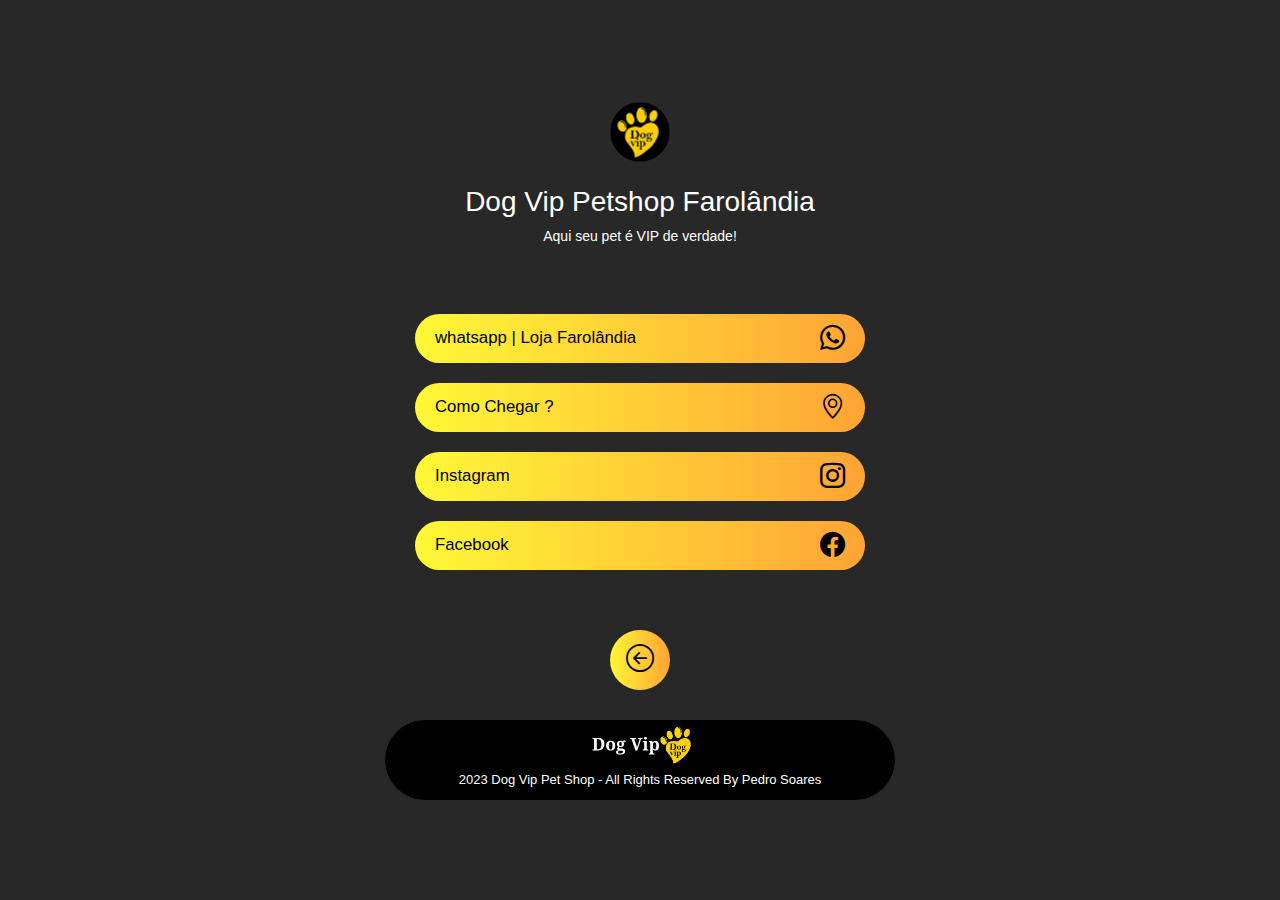
<file: farolandia.html>
<!DOCTYPE html>
<html lang="pt-br">
<head>
    <meta charset="UTF-8">
    <meta name="viewport" content="width=device-width, initial-scale=1.0">
    <!-- biblioteca de imagens bootstrap -->
    <link rel="stylesheet" href="https://cdn.jsdelivr.net/npm/bootstrap-icons@1.10.5/font/bootstrap-icons.css">
    <!-- CSS -->
    <link rel="stylesheet" href="css/linktree.css">
    <link rel="shortcut icon" href="img/logo.svg" type="image/x-icon">
    <!-- TÍTULO DA GUIA -->
    <title>Pet Shop Dog Vip Farolândia</title>
</head>
<body>
    <!-- delimitar laterais da página de link -->
    <!-- TÍTULO E SUBTÍTULO -->
    <div class="container">
        <header>
            <img src="img/logo.svg" alt="logo Dog Vip">
            <h1>Dog Vip Petshop Farolândia</h1>
            <p>Aqui seu pet é VIP de verdade!</p>
        </header>

    <!-- BOTÕES COM INFORMAÇÕES -->
       <section class="button_links">
            <a href="https://api.whatsapp.com/send?phone=5579991087259&text=Oi%2C%20conheci%20a%20Dogvip%20no%20Instagram%20e%20tirar%20algumas%20d%C3%BAvidas.%20" target="_blank" class="link">
                <button class="degrade">
                    <span>whatsapp | Loja Farolândia</span>
                    <i class="bi bi-whatsapp"></i>
                </button>
            </a>

            <a href="https://goo.gl/maps/aP5VUPC4uwXrcpnK6" target="_blank" class="link">
                <button class="degrade">
                    <span>Como Chegar ?</span>
                    <i class="bi bi-geo-alt"></i>
                </button>
            </a>

            <a href="https://www.instagram.com/dogvippet/" target="_blank" class="link">
                <button class="degrade">
                    <span>Instagram</span>
                    <i class="bi bi-instagram"></i>
                </button>
            </a>

            <a href="https://www.facebook.com/dogvippet/" target="_blank" class="link">
                <button class="degrade">
                    <span>Facebook</span>
                    <i class="bi bi-facebook"></i>
                </button>
            </a>
       </section>

       <!-- VOLTAR PÁGINA PRINCIPAL -->

        <section>
            <a href="index.html" class="btn-footer degrade"><i class="bi bi-arrow-left-circle"></i></a>
        </section>

        <!-- rodapé -->

        <footer class="rodape">
            <img class="rodape-img" src="img/dog-vip-letreiro.svg" alt="Dog Vip Logo">
            <p class="rodape-paragrafo">2023 Dog Vip Pet Shop - All Rights Reserved By Pedro Soares</p>
        </footer>

    </div>
</body>
</html>
</file>
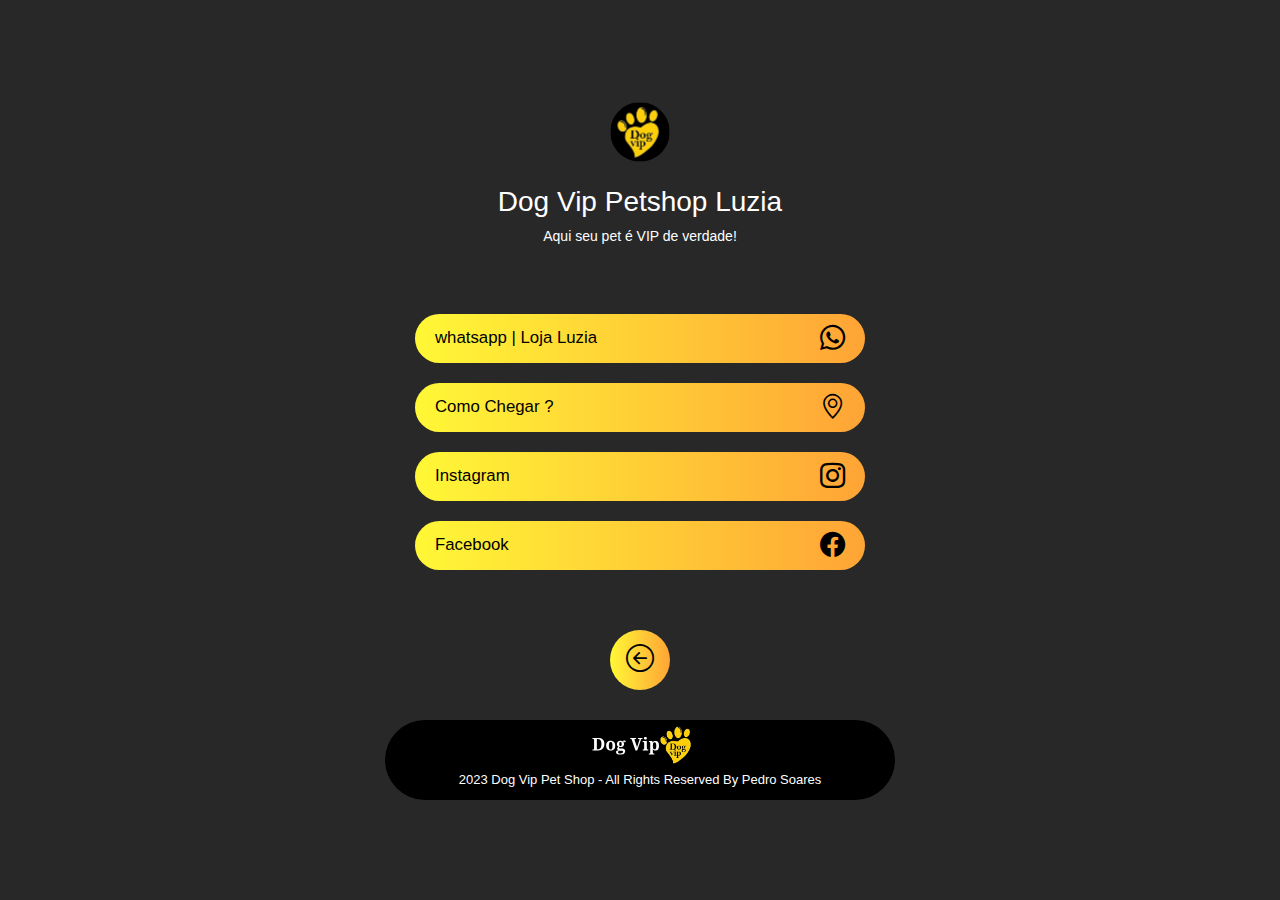
<file: luzia.html>
<!DOCTYPE html>
<html lang="pt-br">
<head>
    <meta charset="UTF-8">
    <meta name="viewport" content="width=device-width, initial-scale=1.0">
    <!-- biblioteca de imagens bootstrap -->
    <link rel="stylesheet" href="https://cdn.jsdelivr.net/npm/bootstrap-icons@1.10.5/font/bootstrap-icons.css">
    <!-- CSS -->
    <link rel="stylesheet" href="css/linktree.css">
    <link rel="shortcut icon" href="img/logo.svg" type="image/x-icon">
    <!-- TÍTULO DA GUIA -->
    <title>Pet Shop Dog Vip Luzia</title>
</head>
<body>
    <!-- delimitar laterais da página de link -->
    <!-- TÍTULO E SUBTÍTULO -->
    <div class="container">
        <header>
            <img src="img/logo.svg" alt="logo Dog Vip">
            <h1>Dog Vip Petshop Luzia</h1>
            <p>Aqui seu pet é VIP de verdade!</p>
        </header>

    <!-- BOTÕES COM INFORMAÇÕES -->
    <!-- CONTEÚDO PRINCIPAL -->
       <section class="button_links">
            <a href="https://api.whatsapp.com/send?phone=5579999178320&text=Oi%2C%20conheci%20a%20Dogvip%20no%20Instagram%20e%20tirar%20algumas%20d%C3%BAvidas.%20" target="_blank" class="link">
                <button class="degrade">
                    <span>whatsapp | Loja Luzia</span>
                    <i class="bi bi-whatsapp"></i>
                </button>
            </a>

            <a href="https://goo.gl/maps/UMcr52ZFbKpcp3Ek7" target="_blank" class="link">
                <button class="degrade">
                    <span>Como Chegar ?</span>
                    <i class="bi bi-geo-alt"></i>
                </button>
            </a>

            <a href="https://www.instagram.com/dogvippet/" target="_blank" class="link">
                <button class="degrade">
                    <span>Instagram</span>
                    <i class="bi bi-instagram"></i>
                </button>
            </a>

            <a href="https://www.facebook.com/dogvippet/" target="_blank" class="link">
                <button class="degrade">
                    <span>Facebook</span>
                    <i class="bi bi-facebook"></i>
                </button>
            </a>
       </section>

        <!-- VOLTAR PARA SITE PRINCIPAL -->

       <section>
            <a href="index.html" class="btn-footer degrade"><i class="bi bi-arrow-left-circle"></i></a>
       </section>

       <!-- rodapé -->
       <footer class="rodape">
            <img class="rodape-img" src="img/dog-vip-letreiro.svg" alt="Dog Vip Logo">
            <p class="rodape-paragrafo">2023 Dog Vip Pet Shop - All Rights Reserved By Pedro Soares</p>
        </footer>
    </div>
</body>
</html>
</file>
<file: css/linktree.css>
/* Página toda */
*{
    margin: 0;
    padding: 0;
    box-sizing: border-box;
    font-family: "Outift", sans-serif;
}
/* DEFINIÇÕES DENTRO DO HTML */
html {
    height: 100vh;
    font-size: 14px;
}
/* DEFINIÇÕES DENTRO DO BODY */
body {
    background-color: #282828;
    height: 100%;
}
/* CONTAINER DA PÁGINA */
.container {
    height: 100%;
    max-width: 550px;
    margin: 0 auto;
    display: flex;
    flex-direction: column;
    justify-content: center;
    padding: 20px;
    color: #ffffff;
}

a {
    text-decoration: none;
    color: #fff;
}
/* DEGRADÉ DO BACKGROUND DOS BOTÕES */
.degrade{
    background: linear-gradient(to right, #FFF836, #FFA436 );
}

/* Estilo Header */

header {
    text-align: center;
    margin-bottom: 40px;
}

header img {
    max-width: 120px;
    margin-bottom: 20px;
}

header h1 {
    font-size: 2em;
    margin-bottom: 10px;
    color: #ffffff;
    font-weight: 300;
}

/* estilo dos botões */
.button_links {
    display: flex;
    flex-direction: column;
    gap: 20px;
}

.link button {
    width: 100%;
    padding: 10px 20px;
    display: flex;
    align-items: center;
    justify-content: space-between;
    border: none;
    border-radius: 30px;
    font-size: 1.2em;
    cursor: pointer;
    color: #000;
    transition: .2s;
}

.link i {
    font-size: 1.5em;
}

.link button:hover {
    transform: scale(1.05);
}

section {
    text-align: center;
    margin: 30px;
}

.btn-footer {
    width: 60px;
    height: 60px;
    display: inline-block;
    font-size: 2em;
    line-height: 60px;
    color: #000000;
    border-radius: 50%;
    margin: 0 10px;
    transition: .2s;
}

.btn-footer:hover {
    transform: scale(1.05);
}


/* rodapé */

.rodape {
    padding: 5px;
    border-radius: 50px;
    background-color: #000000;
    line-height: 30px; 
}

.rodape-img {
    height: 40px;
    display: block;
    margin: 0 auto;
}

.rodape-paragrafo {
    color: #ffffff;
    text-align: center;
    font-size: 13px;
}
</file>
